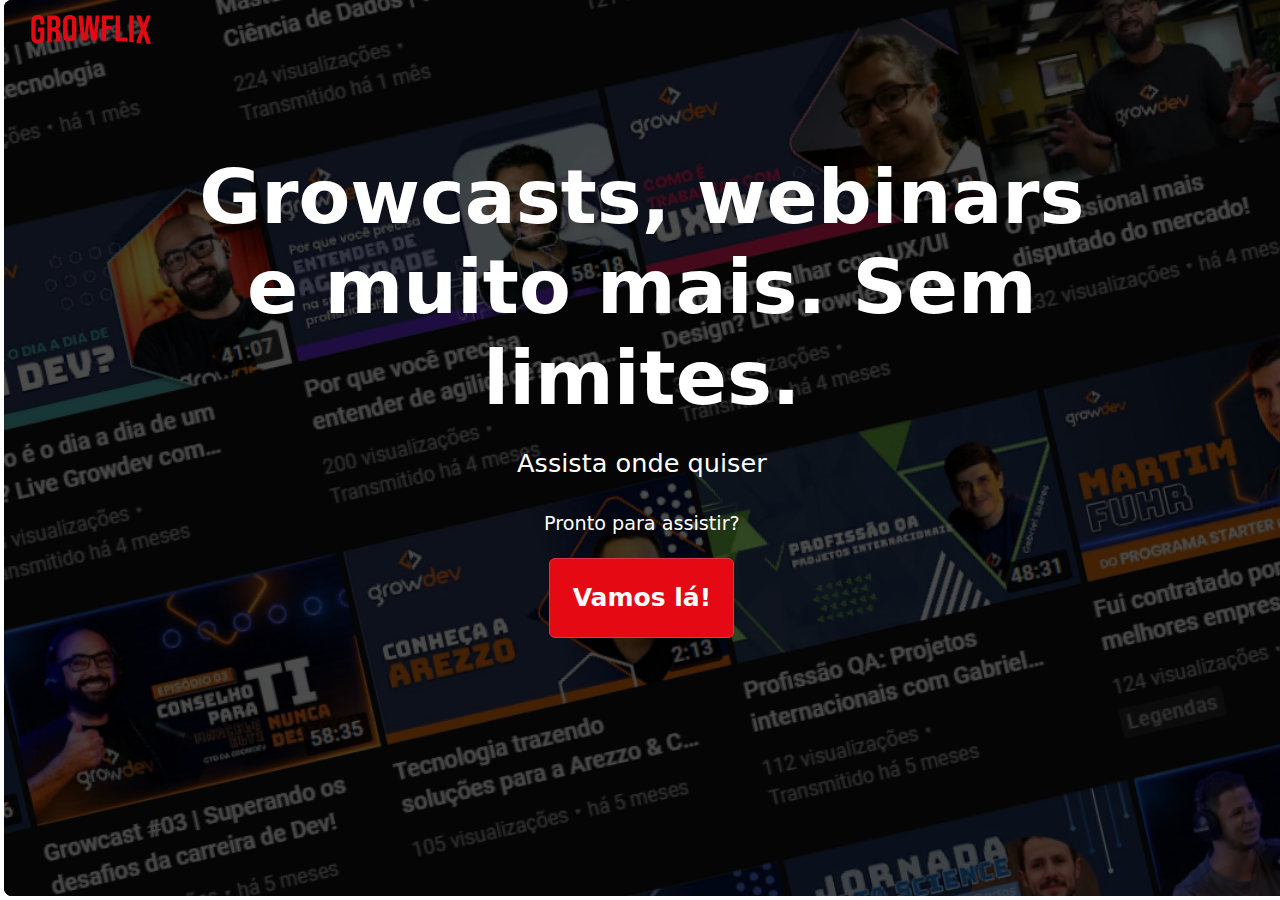
<file: index.html>
<!doctype html>
<html lang="pt-BR">
   <head>
      <meta charset="UTF-8" />
      <meta name="viewport" content="width=device-width, initial-scale=1.0" />

      <!-- SEO meta description -->
      <meta
         name="description"
         content="Growflix: assista growcasts, webinars e conteúdos de tecnologia onde e quando quiser."
      />

      <title>
         Growflix Project | Index| Growcasts, Webinars e Conteúdos de Tecnologia
      </title>
      <meta
         name="description"
         content="Growflix é a plataforma da Growdev com vídeos sobre programação, carreira e tecnologia para quem quer evoluir no mundo dev."
      />

      <!-- Bootstrap CSS -->
      <link
         rel="stylesheet"
         href="./assets/libs/Bootstrap-5.3.8/css/bootstrap.min.css"
      />

      <!-- Custom CSS -->
      <link rel="stylesheet" href="./css/styles.css" />

      <!-- Favicon SVG (browser tab icon) -->
      <link rel="icon" type="image/svg+xml" href="/assets/images/favicon.svg" />

      <!-- PNG fallback for favicon -->
      <link
         rel="icon"
         type="image/png"
         sizes="32x32"
         href="/assets/images/favicon-png.png"
      />
   </head>

   <body>
      <!-- Main frame -->
      <div class="app-frame">
         <!-- Fixed background -->
         <div class="bg-fixed"></div>

         <!-- Scrollable content -->
         <div class="page-content">
            <!-- Navigation -->
            <nav class="container-fluid" aria-label="Main navigation">
               <a href="./index.html" aria-label="Go to Growflix home">
                  <img
                     src="./assets/images/logo-growflix.svg"
                     alt="Growflix by Growdev logo"
                     class="logo-index"
                  />
               </a>
            </nav>

            <!-- Main content -->
            <main>
               <!-- Hero section -->
               <section
                  class="hero d-flex justify-content-center text-center"
                  aria-label="Hero section"
               >
                  <div class="container align-items-top">
                     <h1 class="text-color hero-h1-size">
                        Growcasts, webinars e muito mais. Sem limites.
                     </h1>

                     <h2 class="text-color hero-h2-size">
                        Assista onde quiser
                     </h2>

                     <h3 class="text-color fw-medium hero-h3-size">
                        Pronto para assistir?
                     </h3>

                     <div class="d-flex justify-content-center">
                        <a
                           class="index-btn btn btn-danger index-btn-adjust index-btn-hover index-btn-focus d-flex align-items-center justify-content-center"
                           href="./home.html"
                           aria-label="Start watching Growflix"
                        >
                           <span class="fw-bold button-font btn-focus">
                              Vamos lá!
                           </span>
                        </a>
                     </div>
                  </div>
               </section>

               <!-- Section 1: Watch on TV -->
               <section class="content-section" aria-label="Watch on TV">
                  <div class="container">
                     <div class="row">
                        <!-- Text column -->
                        <div class="col-lg-6 col-12 d-flex flex-column">
                           <h2
                              class="fw-bold text-lg-start text-center titles-font mb-lg-3 text-color mt-5 pt-5"
                           >
                              Aproveite na TV.
                           </h2>

                           <p
                              class="text-lg-start text-center m-0 text-color fw-normal"
                           >
                              Assista em Smart TVs
                           </p>

                           <p
                              class="text-lg-start text-center m-0 text-color fw-normal"
                           >
                              PlayStation, Xbox, Chromecast
                           </p>

                           <p
                              class="text-lg-start text-center m-0 text-color fw-normal"
                           >
                              e outros dispositivos.
                           </p>
                        </div>

                        <!-- Image column -->
                        <div class="col-lg-6 col-12 d-flex">
                           <img
                              src="./assets/images/tela-tv-dia-dev.png"
                              class="img-fluid mb-2 pt-2"
                              alt="Developer working on TV screen showing Growflix content"
                           />
                        </div>
                     </div>
                  </div>
               </section>

               <!-- Section 2: Watch anywhere -->
               <section class="content-section" aria-label="Watch anywhere">
                  <div class="container">
                     <div class="row">
                        <!-- Image column -->
                        <div class="col-lg-6 col-12 d-flex flex-column">
                           <img
                              src="./assets/images/devices.png"
                              class="img-fluid mt-5"
                              alt="Multiple devices supported by Growflix including phone, tablet and TV"
                           />
                        </div>

                        <!-- Text column -->
                        <div
                           class="col-lg-6 col-sm-12 col-12 d-flex flex-column"
                        >
                           <h2
                              class="fw-bold text-lg-start text-center titles-font text-color align-items-center mx-5 mx-lg-0"
                           >
                              Assista quando quiser.
                           </h2>

                           <p
                              class="text-lg-start text-center mb-0 text-color fw-normal"
                           >
                              Assista no celular, tablet, Smart TV ou
                           </p>

                           <p
                              class="text-lg-start text-center text-color mb-5 mt-0 fw-normal"
                           >
                              notebook sem pagar a mais por isso.
                           </p>
                        </div>
                     </div>
                  </div>
               </section>

               <!-- FAQ section -->
               <section
                  class="content-section d-flex flex-column"
                  aria-label="Frequently asked questions"
               >
                  <h2
                     class="titles-font text-center fw-bold mt-5 mb-3 text-color"
                  >
                     Perguntas frequentes
                  </h2>

                  <div
                     class="accordion accordion-responsive"
                     id="accordionExample"
                  >
                     <article class="accordion-item">
                        <h2 class="accordion-header">
                           <button
                              class="accordion-button accordion-text-responsive fw-normal"
                              type="button"
                              data-bs-toggle="collapse"
                              data-bs-target="#collapseOne"
                              aria-expanded="false"
                              aria-controls="collapseOne"
                           >
                              <span class="text-color"
                                 >O que é a Growflix?</span
                              >
                           </button>
                        </h2>
                        <div
                           id="collapseOne"
                           class="accordion-collapse collapse"
                           data-bs-parent="#accordionExample"
                        >
                           <div class="accordion-body">
                              <strong>Informação sobre o item 1.</strong>
                           </div>
                        </div>
                     </article>

                     <article class="accordion-item">
                        <h2 class="accordion-header">
                           <button
                              class="accordion-button accordion-text-responsive fw-normal"
                              type="button"
                              data-bs-toggle="collapse"
                              data-bs-target="#collapseTwo"
                              aria-expanded="false"
                              aria-controls="collapseTwo"
                           >
                              <span class="text-color">
                                 Quanto custa a Growflix?
                              </span>
                           </button>
                        </h2>
                        <div
                           id="collapseTwo"
                           class="accordion-collapse collapse"
                           data-bs-parent="#accordionExample"
                        >
                           <div class="accordion-body">
                              <strong>Informação sobre o item 2.</strong>
                           </div>
                        </div>
                     </article>

                     <article class="accordion-item">
                        <h2 class="accordion-header">
                           <button
                              class="accordion-button accordion-text-responsive fw-normal"
                              type="button"
                              data-bs-toggle="collapse"
                              data-bs-target="#collapseThree"
                              aria-expanded="false"
                              aria-controls="collapseThree"
                           >
                              <span class="text-color">
                                 Onde posso assistir?
                              </span>
                           </button>
                        </h2>
                        <div
                           id="collapseThree"
                           class="accordion-collapse collapse"
                           data-bs-parent="#accordionExample"
                        >
                           <div class="accordion-body">
                              <strong>Informação sobre o item 3.</strong>
                           </div>
                        </div>
                     </article>

                     <article class="accordion-item">
                        <h2 class="accordion-header">
                           <button
                              class="accordion-button accordion-text-responsive fw-normal"
                              type="button"
                              data-bs-toggle="collapse"
                              data-bs-target="#collapseFour"
                              aria-expanded="false"
                              aria-controls="collapseFour"
                           >
                              <span class="text-color">
                                 O que eu posso assistir na Growflix?
                              </span>
                           </button>
                        </h2>
                        <div
                           id="collapseFour"
                           class="accordion-collapse collapse"
                           data-bs-parent="#accordionExample"
                        >
                           <div class="accordion-body">
                              <strong>Informação sobre o item 4.</strong>
                           </div>
                        </div>
                     </article>

                     <article class="accordion-item">
                        <h2 class="accordion-header">
                           <button
                              class="accordion-button accordion-text-responsive fw-normal"
                              type="button"
                              data-bs-toggle="collapse"
                              data-bs-target="#collapseFive"
                              aria-expanded="false"
                              aria-controls="collapseFive"
                           >
                              <span class="text-color">
                                 A Growflix é adequada para crianças?
                              </span>
                           </button>
                        </h2>
                        <div
                           id="collapseFive"
                           class="accordion-collapse collapse"
                           data-bs-parent="#accordionExample"
                        >
                           <div class="accordion-body">
                              <strong>Informação sobre o item 5.</strong>
                           </div>
                        </div>
                     </article>
                  </div>

                  <!-- Final CTA -->
                  <div
                     class="container align-items-top d-flex flex-column justify-content-top text-center mt-3 mb-5"
                  >
                     <h3 class="text-color fw-medium hero-h3-size">
                        Pronto para assistir?
                     </h3>

                     <div class="d-flex justify-content-center mt-3">
                        <a
                           class="index-btn btn btn-danger index-btn-adjust index-btn-hover index-btn-focus d-flex align-items-center justify-content-center"
                           href="./home.html"
                           aria-label="Start watching Growflix"
                        >
                           <span class="fw-bold button-font btn-focus">
                              Vamos lá!
                           </span>
                        </a>
                     </div>
                  </div>
               </section>
            </main>

            <!-- Footer -->
            <footer
               class="content-section content-section-footer"
               aria-label="Footer"
            >
               <div class="container">
                  <div class="row ms-1">
                     <div class="col-12">
                        <p class="fs-6 mt-5 mb-5 footer-color">
                           Dúvidas? Ligue 0800 591 8942
                        </p>
                     </div>

                     <div class="col-6 col-sm-3 col-md-3 col-lg-3">
                        <p class="footer-text">Perguntas frequentes</p>
                        <p class="footer-text">Relações com investidores</p>
                        <p class="footer-text">Formas de assistir</p>
                        <p class="footer-text">Informações corporativas</p>
                        <p class="footer-text">Só na Growflix</p>
                     </div>

                     <div class="col-6 col-sm-3 col-md-3 col-lg-3 mb-5">
                        <p class="footer-text">Central de Ajuda</p>
                        <p class="footer-text">Carreiras</p>
                        <p class="footer-text">Termos de Uso</p>
                        <p class="footer-text">Entre em contato</p>
                     </div>

                     <div class="col-6 col-sm-3 col-md-3 col-lg-3 mt-4 mt-sm-0">
                        <p class="footer-text">Conta</p>
                        <p class="footer-text">Resgatar cartão pré-pago</p>
                        <p class="footer-text">Privacidade</p>
                        <p class="footer-text">Teste de velocidade</p>
                     </div>

                     <div class="col-6 col-sm-3 col-md-3 col-lg-3 mt-4 mt-sm-0">
                        <p class="footer-text">Media Center</p>
                        <p class="footer-text">Comprar cartão pré-pago</p>
                        <p class="footer-text">Preferências de cookies</p>
                        <p class="footer-text">Avisos legais</p>
                     </div>

                     <div class="col-12 mt-4">
                        <p class="fs-6 footer-color">Growflix Growdev</p>
                     </div>
                  </div>
               </div>
            </footer>
         </div>
      </div>

      <!-- Bootstrap JS -->
      <script src="./assets/libs/Bootstrap-5.3.8/js/bootstrap.bundle.min.js"></script>
   </body>
</html>
</file>
<file: css/styles.css>
/* =========================================
   COLOR VARIABLES
========================================= */
:root {
   --black: #000;
   --white: #fff;
   --cta-red: #e50914;
   --cta-hover-red: #b6060f;
   --gray-divider: #515c6f;
   --gray-accordion: #303030;
   --gray-footer: #757575;
   --orange-titles: #f96803;
}

/* =========================================
   DEFAULT RESET
========================================= */
* {
   margin: 0;
   padding: 0;
   box-sizing: border-box; /* ensures width/height include padding and border */
}

/* =========================================
   HTML AND BODY
========================================= */
html,
body {
   width: 100%;
   height: 100%;
   font-family:
      system-ui,
      -apple-system,
      BlinkMacSystemFont,
      sans-serif;

   overflow-x: hidden; /* prevents accidental horizontal scroll */
   overflow-y: auto; /* allows natural vertical scroll */
   /* padding-bottom: 2.5px;
   padding-left: 2.5px; */
   padding-bottom: 0.15vw;
   padding-left: 0.15vw;
}

/* =========================================
   MAIN FRAME
========================================= */
.app-frame {
   position: relative; /* creates stacking context for absolute children */
   width: 100%;
   height: 100%;
   border-radius: 8px 0 0 8px;
   overflow: hidden; /* prevents content from leaking outside the frame */
   background-color: var(--black);
}

/* =========================================
   FIXED BACKGROUND (INDEX)
   Fixed background with scrollable content above
===========================================*/
.bg-fixed {
   position: absolute;
   inset: 0; /* shorthand for top/right/bottom/left: 0 */
   background-color: var(--black);
   background-image: url("../assets/images/banner-initial.png");
   background-size: cover;
   background-position: top center;
   background-repeat: no-repeat;
   z-index: 0; /* stays behind the content */
}

/* =========================================
   SCROLLABLE CONTENT
========================================= */
.page-content {
   scroll-behavior: smooth; /* smooth scroll when navigating via anchors */
   position: relative;
   z-index: 1; /* stays above the fixed background */
   height: 100%;
   overflow: auto; /* enables internal scrolling */
}

/* ======================================================
   INDEX.HTML — NAV / LOGO
====================================================== */
.logo-index {
   width: 120px;
   margin-top: 15px;
   margin-left: 15px;
}

/* ======================================================
   INDEX.HTML — HERO
====================================================== */
.hero {
   min-height: 107vh; /* slightly exceeds viewport for visual breathing room */
}

.hero-h1-size {
   font-size: clamp(3rem, 5.9vw, 7.5rem);
   font-weight: bold;
   padding: 0 80px;
   margin-top: 108px;
}

.hero-h2-size {
   font-size: clamp(1.5rem, 2vw, 2rem);
   font-weight: 400;
   margin-top: 25px;
}

.hero-h3-size {
   font-size: clamp(1.2rem, 1vw, 3rem);
   font-weight: 400;
   margin-top: 33px;
}

/* ======================================================
   INDEX.HTML — HERO BUTTON
====================================================== */
.index-btn-adjust {
   background-color: var(--cta-red);
   width: 185px;
   height: 80px;
   margin-top: 15px;
}

.index-btn:hover {
   background-color: var(--cta-hover-red);
}

.index-btn-focus:focus,
.index-btn-focus:focus-visible {
   color: var(--bs-primary);
   background-color: transparent;
   border-color: var(--bs-primary);
   box-shadow: 0 0 0 1px rgba(var(--bs-primary-rgb), 0.5);
}

.index-btn-focus:focus:hover,
.index-btn-focus:focus-visible:hover {
   color: var(--bs-primary);
   background-color: transparent;
   border: none;
}

.button-font {
   font-size: 25px;
}

/* ======================================================
   INDEX.HTML — SECTIONS
====================================================== */
.content-section {
   background-color: var(--black);
   min-height: 77vh;
}

/* applies divider only between consecutive sections */
.content-section + .content-section {
   border-top: 3px solid var(--gray-divider);
}

.content-section p {
   font-size: clamp(1.5rem, 2vw, 3rem);
   font-weight: 400;
   margin-top: 10px;
}

/* ======================================================
   INDEX.HTML — IMAGES
====================================================== */
img {
   width: clamp(250px, 90%, 600px);
   height: auto;
   display: block;
   margin-left: auto;
   margin-right: auto;
}

/* ======================================================
   INDEX.HTML — TITLES
====================================================== */
.titles-font {
   font-size: clamp(2.4rem, 4vw, 7.5rem);
   font-weight: 400;
   margin-top: clamp(1rem, 7vw, 10rem);
}

.text-color {
   color: var(--white);
}

/* ======================================================
   INDEX.HTML — ACCORDION
====================================================== */
.accordion {
   --bs-accordion-bg: transparent;
   --bs-accordion-btn-bg: var(--gray-accordion);
   --bs-accordion-active-bg: var(--gray-accordion);
   --bs-accordion-btn-color: inherit;
   --bs-accordion-active-color: inherit;
   --bs-accordion-border-width: 0;
}

.accordion-item {
   margin: 4px 0;
   background-color: transparent;
   border: none;
}

.accordion-button {
   padding: 1.5rem;
   line-height: 1.3;
   border-radius: 0 !important;
   background-color: var(--bs-accordion-btn-bg);
   box-shadow: none;

   position: relative; /* required for positioning ::after */
   display: flex;
   align-items: center;
   width: 100%;
   text-align: left;
   cursor: pointer;
}

/* Custom accordion icon */
.accordion-button::after {
   content: "";
   position: absolute;
   right: 1.5rem;
   top: 50%;
   transform: translateY(-50%);
   width: 2.4rem;
   height: 2.4rem;
   background-repeat: no-repeat;
   background-size: contain;
   background-position: center;
   transition: transform 0.2s ease;
}

.accordion-button[aria-expanded="false"]::after {
   background-image: url("../assets/images/add.svg");
   transform: translateY(-50%) translateX(+10%) rotate(0deg);
   height: 20px;
}

.accordion-button[aria-expanded="true"]::after {
   background-image: url("../assets/images/add.svg");
   transform: translateY(-50%) translateX(+10%) rotate(-180deg);
   height: 20px;
}

.accordion-body {
   background-color: var(--white);
   color: var(--black);
   padding: 1rem;
   display: block;
}

/* ======================================================
   INDEX.HTML — ACCORDION RESPONSIVENESS
====================================================== */
.accordion-responsive {
   margin-inline: 1.2rem;
   padding-right: 18px;
}

.accordion-text-responsive {
   font-size: clamp(1rem, 15vw, 1.6rem);
}

@media (min-width: 576px) {
   .accordion-responsive {
      margin-inline: clamp(1.2rem, 18vw, 50rem);
   }
}

@media (min-width: 992px) {
   .accordion-responsive {
      margin-inline: clamp(1.2rem, 22.5vw, 50rem);
   }
}

/* ======================================================
   INDEX + HOME — FOOTER
====================================================== */
.content-section-footer {
   border-top: 3px solid var(--gray-divider);
}

footer div .footer-text {
   color: var(--gray-footer);
   font-size: 14px;
}

.footer-color {
   color: var(--gray-footer);
}

/* ======================================================
   HOME.HTML — HEADER / NAVBAR
====================================================== */
header {
   position: relative; /* creates stacking context */
   z-index: 2; /* ensures it stays above the image */
}

/* Navbar floating over the hero */
.navbar {
   margin-top: 11px;
   position: absolute;
   top: 0;
   left: 0;
   width: 100%;
   z-index: 2;
   background-color: transparent !important;
}

.logo-home {
   width: clamp(5rem, 8.8vw, 20rem);
   margin-left: clamp(0.1rem, 0.6vw, 6rem);
   margin-top: clamp(0.1rem, 0.6vw, 5rem);
}

/* ======================================================
   HOME.HTML — HERO / SLIDER
====================================================== */
.bg-home {
   position: relative;
   width: 100%;
   aspect-ratio: 16/9;
   overflow: hidden;
}

#slider {
   position: relative;
   width: 100%;
   aspect-ratio: 16/9;
   overflow: hidden;
}

.fade-img {
   position: absolute;
   top: 0;
   left: 0;
   width: 100%;
   height: 100%;
   object-fit: cover;
   opacity: 0;
   transition: opacity 1s ease-in-out;
}

.fade-img.show {
   opacity: 1;
}

.fade-img.fade-out {
   position: absolute;
   top: 0;
   left: 0;
}

.bg-home.zoom img {
   transform: scale(1.05);
}

/* ======================================================
   HOME.HTML — HERO CTA
====================================================== */
.cta-container {
   position: absolute;
   left: 12%;
   bottom: 9%;
   z-index: 2;

   display: flex;
   flex-direction: column;
   gap: clamp(2px, 1vw, 18px);
   align-items: flex-start;

   pointer-events: none; /* container ignores clicks */
}

.cta-h5 {
   color: var(--white);
   font-size: clamp(0.8rem, 1vw, 1rem);
   font-weight: 700;
   margin: 0;
}

.cta-h1 {
   color: var(--white);
   font-size: clamp(2rem, 5.8vw, 15rem);
   font-weight: 700;
   margin: 0;
}

.cta-button {
   height: 39px;
   width: 100px;
   font-size: 16px;
   font-weight: 700;

   pointer-events: auto; /* re-enables click on button */
   display: inline-flex;
   align-items: center;
   gap: 4px;
}

@media (max-width: 575.98px) {
   .cta-container {
      left: 65%;
      bottom: -14%;
   }
}

@media (min-width: 576px) and (max-width: 767.98px) {
   .cta-container {
      left: 80%;
      bottom: -10%;
   }
}

/* ======================================================
   HOME.HTML — SECTION TITLES
====================================================== */
.section-gap {
   margin-top: 20px;
}

.section-titles {
   line-height: 2;
   display: inline-block;
   color: var(--white);
   font-weight: 650;
   font-size: 20px;
   font-family:
      system-ui,
      -apple-system,
      BlinkMacSystemFont,
      sans-serif;
}

.section-titles:hover {
   color: var(--orange-titles);
   cursor: pointer;
}

.play-button-hover:hover {
   color: var(--orange-titles);
   cursor: pointer;
}

/* ======================================================
   HOME.HTML — MENU OVERLAY / NAV ANIMATIONS
====================================================== */
.header {
   position: relative;
}

.menu-overlay {
   position: absolute;
   top: 100%;
   left: 0;
   width: 100%;
   background: transparent;
   z-index: 1000;
}

.item {
   opacity: 0;
   transform: translateX(-15px);
   transition: all 0.2s ease;
}

.collapse.show .item {
   opacity: 1;
   transform: translateX(0);
}

.item:nth-child(1) {
   transition-delay: 0.05s;
}
.item:nth-child(2) {
   transition-delay: 0.1s;
}
.item:nth-child(3) {
   transition-delay: 0.15s;
}
.item:nth-child(4) {
   transition-delay: 0.2s;
}

/* ======================================================
   HOME.HTML — NAVBAR HAMBURGER RESPONSIVENESS
====================================================== */
@media (max-width: 320px) {
   .navbar-collapse {
      max-height: 3vh;
   }

   .navbar-nav {
      gap: 0.001rem;
   }

   .nav-link {
      font-size: 0.75rem;
   }
}

/* ======================================================
   HOME.HTML — HERO AUX TEXT
====================================================== */
.hero-text {
   position: absolute;
   bottom: 10%;
   left: 5%;
   color: var(--white);
   z-index: 2;
}

/* ======================================================
   HOME.HTML — VIDEO CARD
====================================================== */
@keyframes slide-top {
   0% {
      transform: translateY(60px) scale(1.32);
   }
   100% {
      transform: translateY(40px) scale(1.32);
   }
}

.video-card {
   position: relative;
   transform-origin: left bottom;
   overflow: visible;
}

.video-card img {
   width: 100%;
   height: auto;
   display: block;
}

/* =========================================
   HOVER EFFECT (SCALE + LIFT)
========================================= */
.video-card:hover {
   max-width: 300px;
   animation: slide-top 0.5s cubic-bezier(0.25, 0.46, 0.45, 0.94) both;
   z-index: 10;
}

/* =========================================
   HIDDEN TITLE
========================================= */
.video-title {
   width: 100%;
   margin-top: 20px;
   padding-bottom: 20px;

   display: flex;
   align-items: center;
   justify-content: flex-start;
   gap: 8px;

   color: var(--white);
   font-weight: 400;
   font-size: 0.75rem;

   background: var(--black);
   box-sizing: border-box;

   opacity: 0;
   transition: background-color 0.5s ease-in;
}

.play-inline {
   width: 35px !important;
   height: 35px !important;
   filter: invert(1);
   margin-left: 15px;
   margin-right: 0;
   flex-shrink: 0;
}

/* =========================================
   SHOW TITLE ON HOVER
========================================= */
.video-card:hover .video-title {
   opacity: 1;
   transform: translateY(0);
   pointer-events: auto;
   background-color: var(--black);
}

.video-card:not(:hover) .video-title {
   background-color: transparent;
}

/* ======================================================
   RULES TRIGGERED VIA JS
====================================================== */
.overlay {
   position: fixed;
   top: 0;
   left: 0;
   width: 100%;
   height: 100%;
   background: var(--black);
   z-index: 9999;
   display: flex;
   flex-direction: column;
}

.no-scroll {
   overflow: hidden;
}

.top-bar {
   height: 50px;
   display: flex;
   justify-content: flex-end;
   align-items: center;
   padding: 0 20px;
}

.close-btn {
   font-size: 24px;
   color: var(--white);
   background: none;
   border: none;
   cursor: pointer;
}

.iframe-container {
   flex: 1;
   display: flex;
   justify-content: center;
   align-items: center;
}

.player-iframe {
   width: 80%;
   height: 80%;
}

.title {
   padding-bottom: 0;
   padding-top: 0;
}

.video-exception {
   margin-top: -22px;
   position: relative;
}

.play-pointer {
   cursor: pointer;
}
</file>
